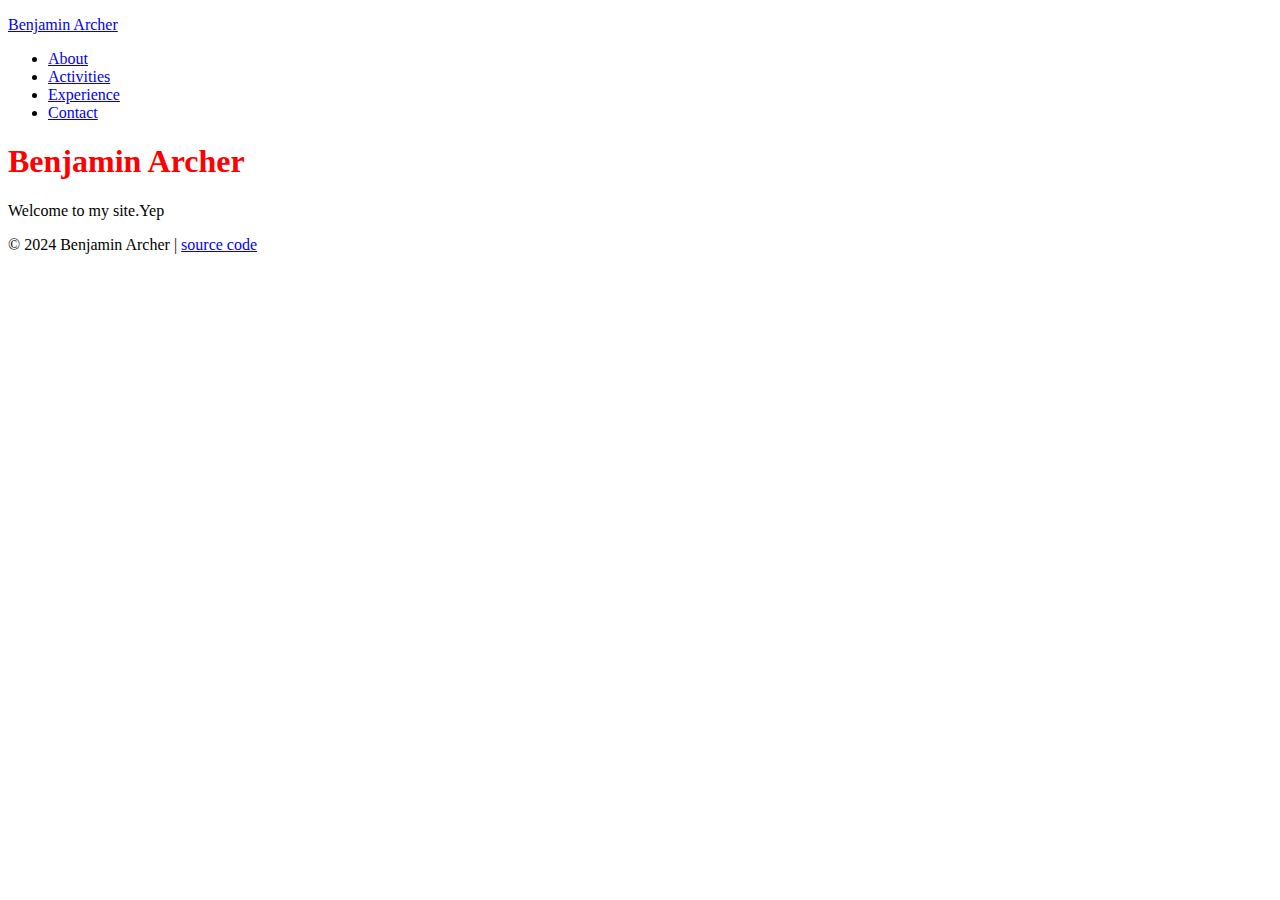
<file: index.html>
<!DOCTYPE html>
<html>
  <head>
    <meta charset="utf-8">
    <title>Benjamin Archer | Work hard, play hard</title>
    <link rel="stylesheet" href="stylesheets/sammy-style.css">
  </head>
  <body>
    <header>
      <p><a href="index.html">Benjamin Archer</a></p>
      <nav>
        <ul>
          <li><a href="about.html">About</a></li>
          <li><a href="activities.html">Activities</a></li>
          <li><a href="experience.html">Experience</a></li>
          <li><a href="contact.html">Contact</a></li>
        </ul>
      </nav>
    </header>

    <div class="page">
      <h1>Benjamin Archer</h1>
      <p>Welcome to my site.Yep</p>
    </div>

    <footer>
      <p>&copy; 2024 Benjamin Archer |
        <a href="https://github.com/prof-rossetti/student-site">source code</a>
      </p>
    </footer>

    <script type="text/javascript">

        //
        // FYI: this is JavaScript!
        //
        var myMessage = "Hello World"
        console.log(myMessage)


    </script>
  </body>
</html>
</file>
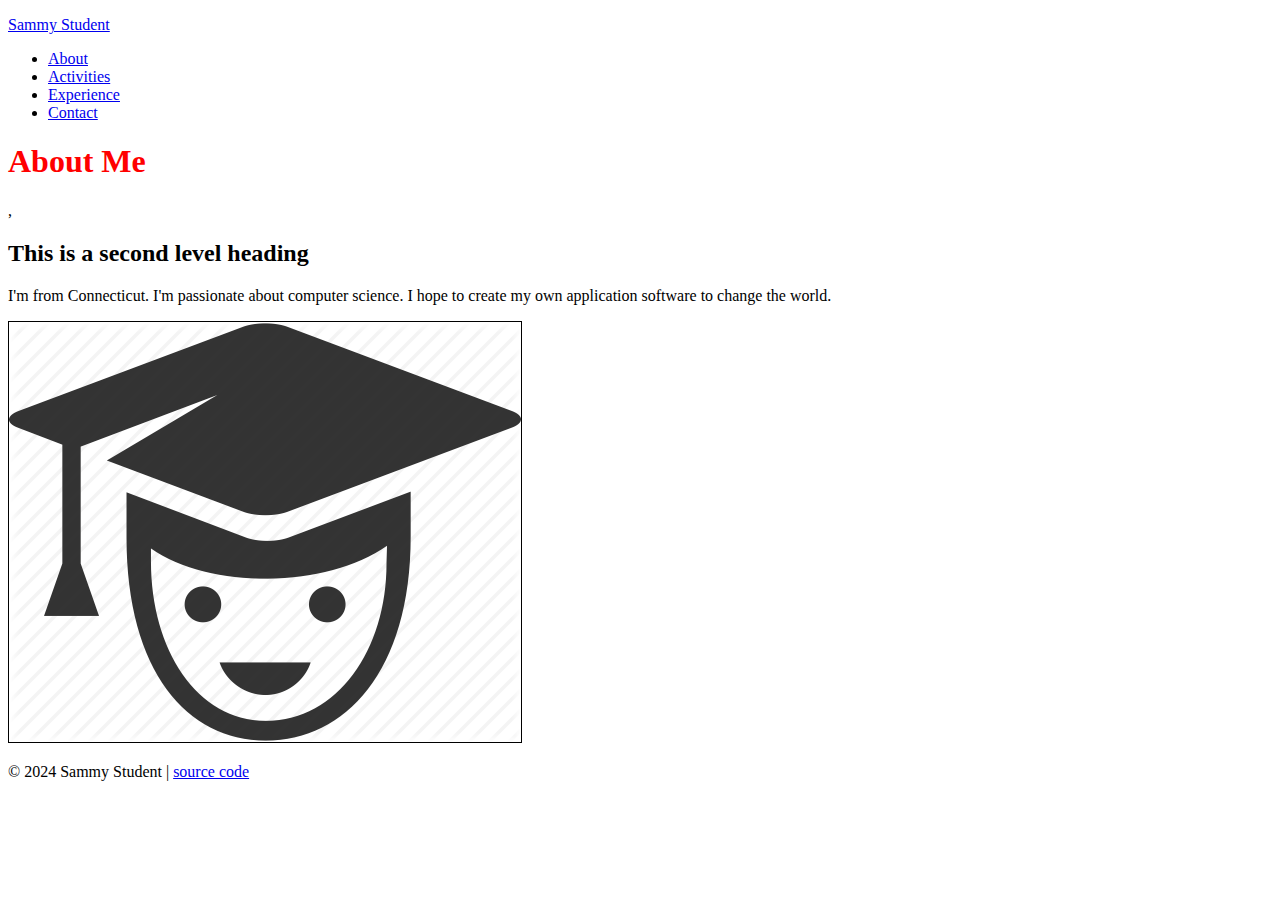
<file: about.html>
<!DOCTYPE html>
<html>
  <head>
    <meta charset="utf-8">
    <title>Ben's Site | Work hard, play hard</title>
    <link rel="stylesheet" href="stylesheets/sammy-style.css">
  </head>
  <body>
    <header>
      <p><a href="index.html">Sammy Student</a></p>
      <nav>
        <ul>
          <li><a href="about.html">About</a></li>
          <li><a href="activities.html">Activities</a></li>
          <li><a href="experience.html">Experience</a></li>
          <li><a href="contact.html">Contact</a></li>
        </ul>
      </nav>
    </header>

    <div class="page">
      <h1>About Me</h1>
      ,<h2>This is a second level heading</h2>
      <p>
        I'm from Connecticut. I'm passionate about computer science. I hope to create my own application software to change the world.
      </p>
      <img style="border: 1px solid;margin: top 40px;"src="images/education_icons_IF-02-512.png" alt="an icon of a student with a mortarboard" />
    </div>

    <footer>
      <p>&copy; 2024 Sammy Student |
        <a href="https://github.com/prof-rossetti/student-site">source code</a>
      </p>
    </footer>
  </body>
</html>
</file>
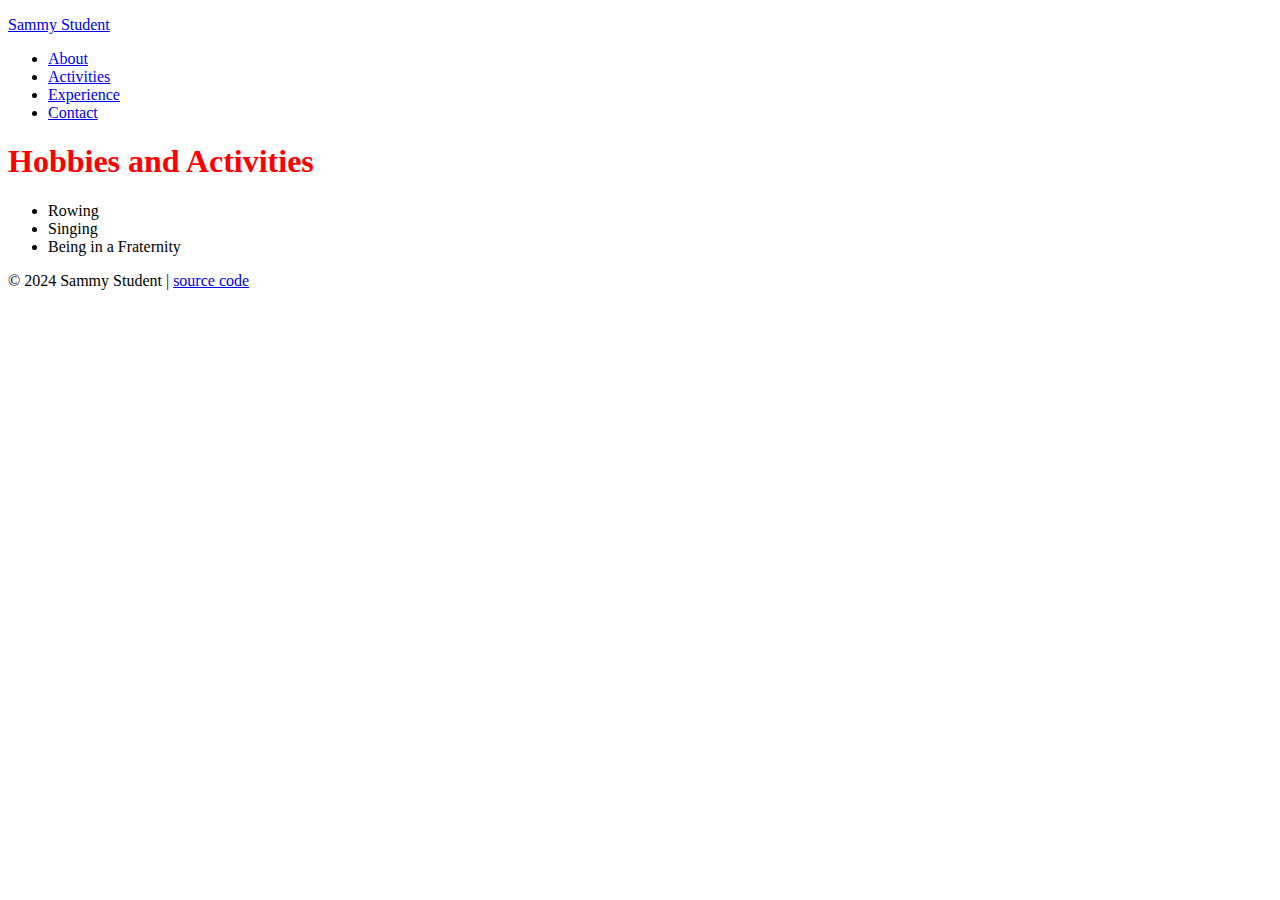
<file: activities.html>
<!DOCTYPE html>
<html>
  <head>
    <meta charset="utf-8">
    <title>Sammy Student | Work hard, play hard</title>
    <link rel="stylesheet" href="stylesheets/sammy-style.css">
  </head>
  <body>
    <header>
      <p><a href="index.html">Sammy Student</a></p>
      <nav>
        <ul>
          <li><a href="about.html">About</a></li>
          <li><a href="activities.html">Activities</a></li>
          <li><a href="experience.html">Experience</a></li>
          <li><a href="contact.html">Contact</a></li>
        </ul>
      </nav>
    </header>

    <div class="page">
      <h1>Hobbies and Activities</h1>
      <ul>
        <li>Rowing</li>
        <li>Singing</li>
        <li>Being in a Fraternity</li>
      </ul>
    </div>

    <footer>
      <p>&copy; 2024 Sammy Student |
        <a href="https://github.com/prof-rossetti/student-site">source code</a>
      </p>
    </footer>
  </body>
</html>
</file>
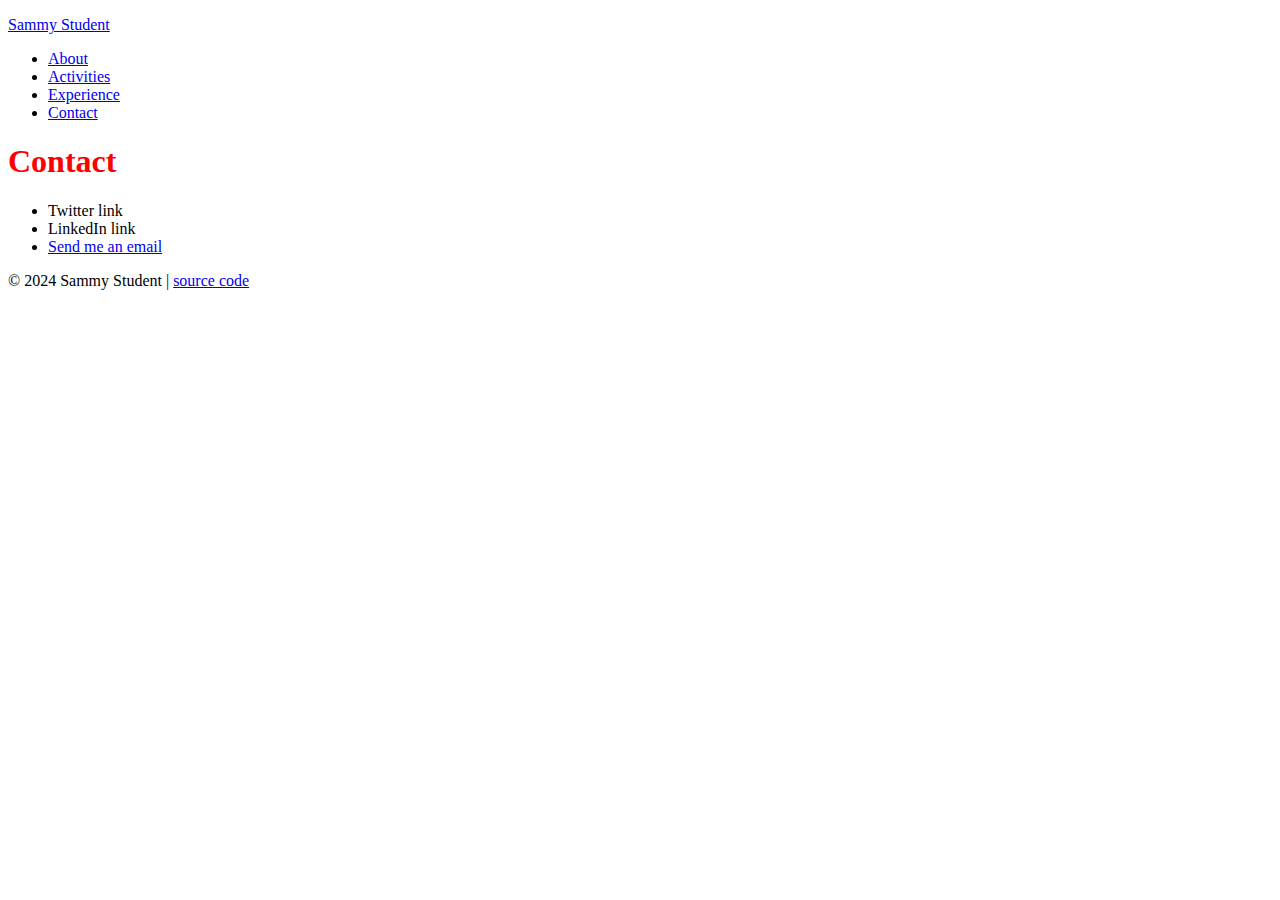
<file: contact.html>
<!DOCTYPE html>
<html>
  <head>
    <meta charset="utf-8">
    <title>Sammy Student | Work hard, play hard</title>
    <link rel="stylesheet" href="stylesheets/sammy-style.css">
  </head>
  <body>
    <header>
      <p><a href="index.html">Sammy Student</a></p>
      <nav>
        <ul>
          <li><a href="about.html">About</a></li>
          <li><a href="activities.html">Activities</a></li>
          <li><a href="experience.html">Experience</a></li>
          <li><a href="contact.html">Contact</a></li>
        </ul>
      </nav>
    </header>

    <div class="page">
      <h1>Contact</h1>
      <ul>
        <li>Twitter link</li>
        <li>LinkedIn link</li>
        <li>
          <a href="mailto:sammystudent@myschool.edu"> Send me an email</a>
        </li>
      </ul>
    </div>

    <footer>
      <p>&copy; 2024 Sammy Student |
        <a href="https://github.com/prof-rossetti/student-site">source code</a>
      </p>
    </footer>
  </body>
</html>
</file>
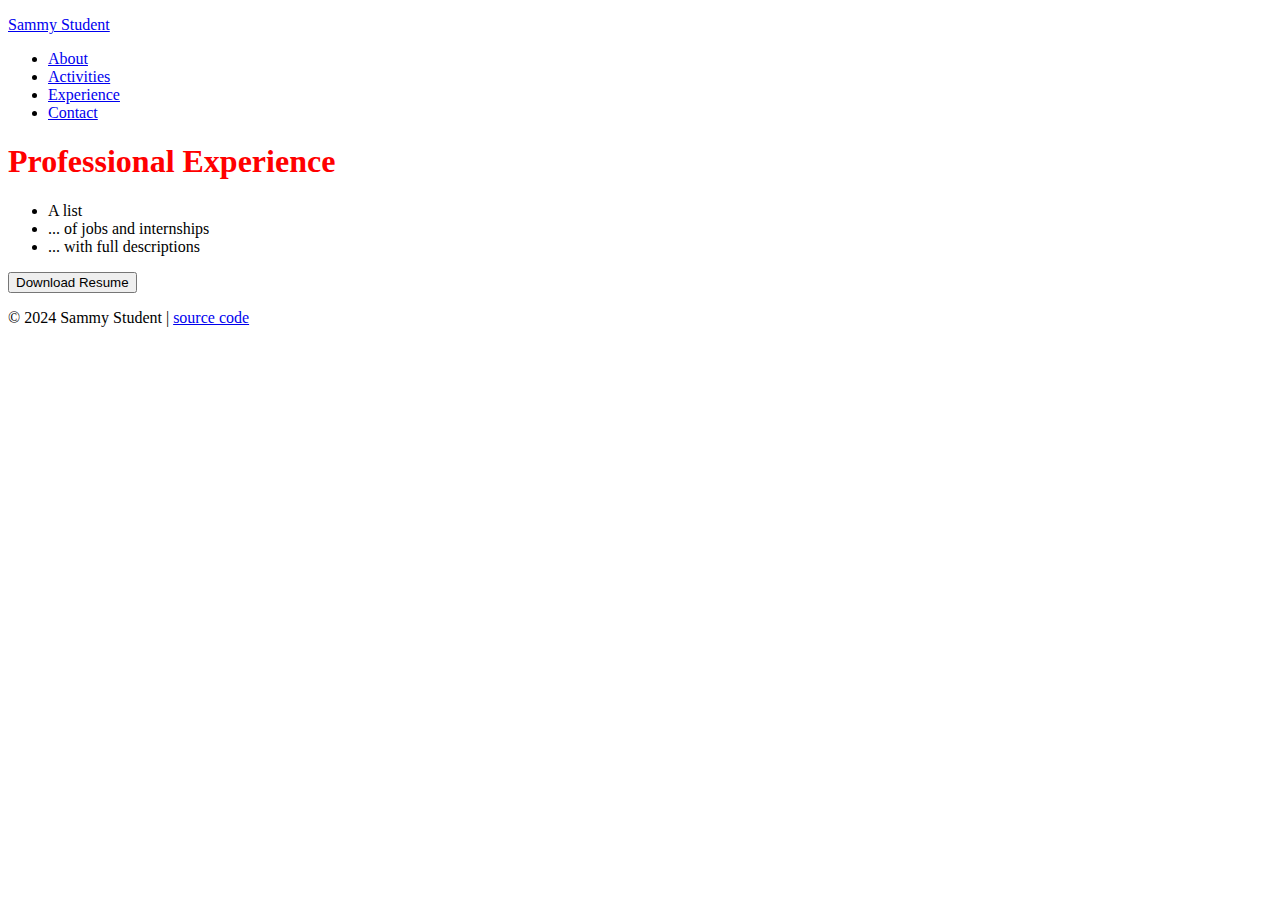
<file: experience.html>
<!DOCTYPE html>
<html>
  <head>
    <meta charset="utf-8">
    <title>Sammy Student | Work hard, play hard</title>
    <link rel="stylesheet" href="stylesheets/sammy-style.css">
  </head>
  <body>
    <header>
      <p><a href="index.html">Sammy Student</a></p>
      <nav>
        <ul>
          <li><a href="about.html">About</a></li>
          <li><a href="activities.html">Activities</a></li>
          <li><a href="experience.html">Experience</a></li>
          <li><a href="contact.html">Contact</a></li>
        </ul>
      </nav>
    </header>

    <div class="page">
      <h1>Professional Experience</h1>
      <ul>
        <li>A list</li>
        <li>... of jobs and internships</li>
        <li>... with full descriptions</li>
      </ul>
      <button id="download-resume" type="button" name="button">Download Resume</button>
    </div>

    <footer>
      <p>&copy; 2024 Sammy Student |
        <a href="https://github.com/prof-rossetti/student-site">source code</a>
      </p>
    </footer>

    <script type="text/javascript">

        //
        // FYI: this is a website interactivity teaser...
        //
        //var resumeButton = document.getElementById("download-resume")
        //
        //function handleClick(event) {
        //    console.log("YOU CLICKED ME!")
        //    console.log(event.target)
        //}
        //
        //resumeButton.addEventListener("click", handleClick, false)

    </script>
  </body>
</html>
</file>
<file: stylesheets/sammy-style.css>
/* Sammy's Stylesheet */

h1 {color: red}
</file>
